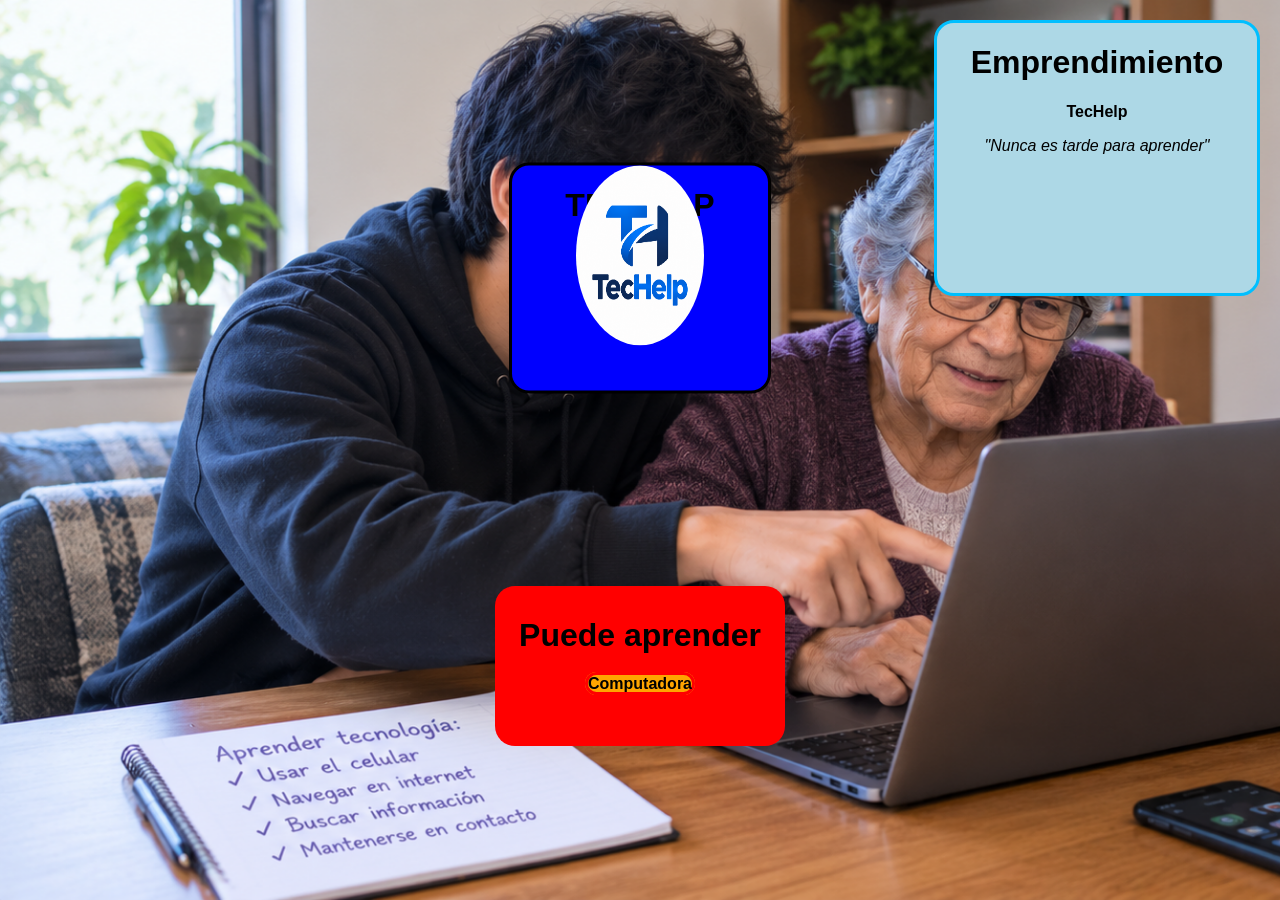
<file: centro.html>
<!DOCTYPE html>
<html lang="en">
<head>
    <meta charset="UTF-8">
    <meta name="viewport" content="width=device-width, initial-scale=1.0">
    <title>TecHelp</title>
    <link rel="stylesheet" href="stylecentro.css">
</head>
<body>

    <div id="contenedor_1">
        <h1>TECHELP</h1>
    </div>
    <div id="contenedor_2">
        <h1>Puede aprender</h1>
        <a href="pagIzq.html" id="boton_1"><b>Computadora</b></a>
    </div>
    <div id="contenedor_6">
        <h1>Emprendimiento</h1>
        <p><b>TecHelp</b></p>
        <p><i>"Nunca es tarde para aprender"</i></p>
    </div>
    <div class="contenedor_7">
        <a href="Proposito.html">
            <img src="TecHelp Logo.png" class="Proposito" alt="Propósito">
        </a>
    </div>
</body>
</html>
</file>
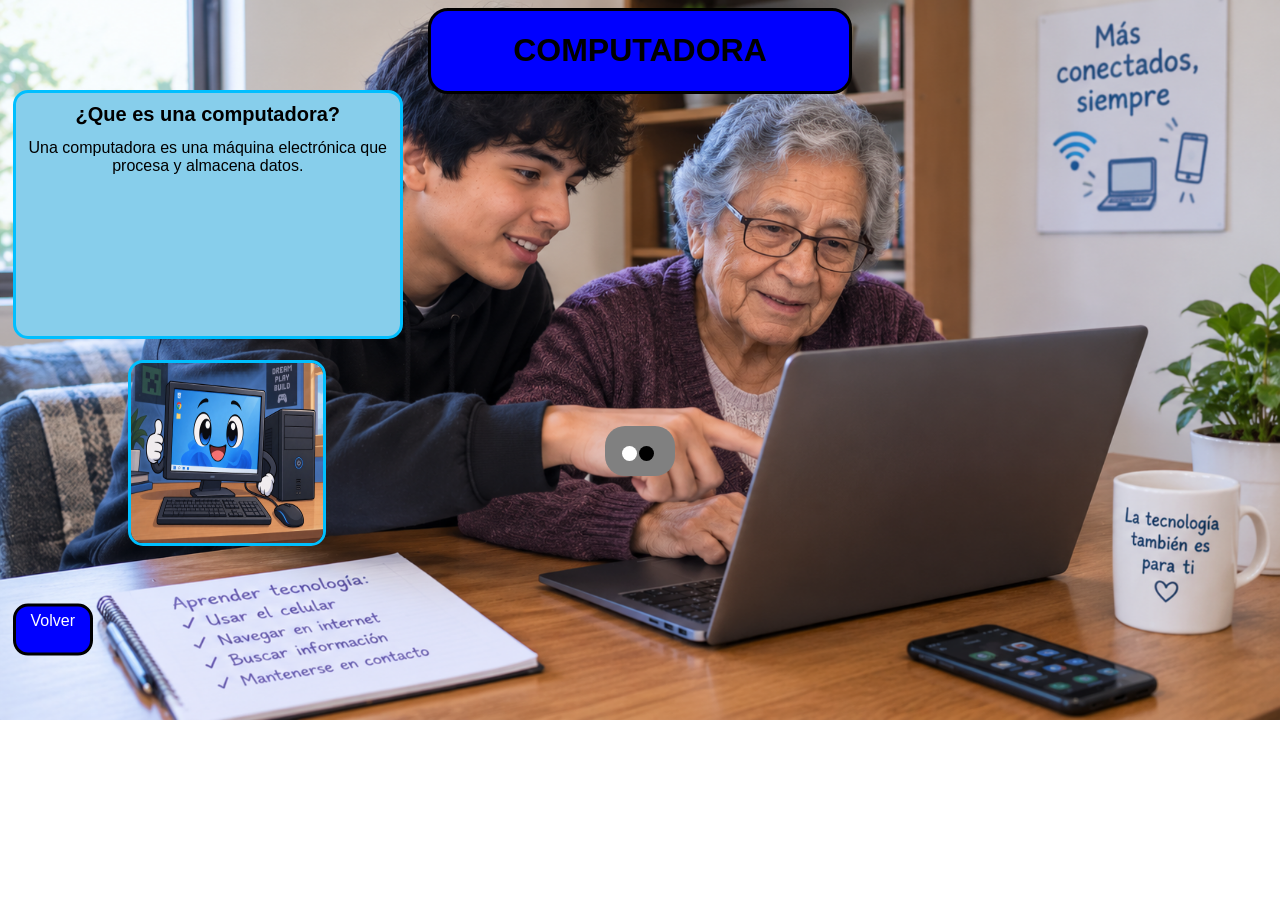
<file: pagIzq.html>
<!DOCTYPE html>
<html lang="en">
<head>
    <meta charset="UTF-8">
    <meta name="viewport" content="width=device-width, initial-scale=1.0">
    <title>PagIzq</title>
    <link rel="stylesheet" href="pagIzq.css">
</head>
<body>
    <div class="contenedor4">
        <h1>COMPUTADORA</h1>
    </div>
    <div class="contenedor5">
        <div class="boton_1">
            <a href="index.html">Volver</a>
        </div>
    </div>
    <div class="contadordepaginas">
        <div class="circulo1">
        </div>
        <div class="circulo2">
        </div>
    </div>
    <div class="contenedorIzq">
        <h1>¿Que es una computadora?</h1>
        <p>Una computadora es una máquina electrónica que procesa y almacena datos.</p>
    </div>
    <img src="Ordenador sonriente en un escritorio acogedor.png" class="Imgcomputadora" alt="Imgcomputadora">

</body>
</html>
</file>
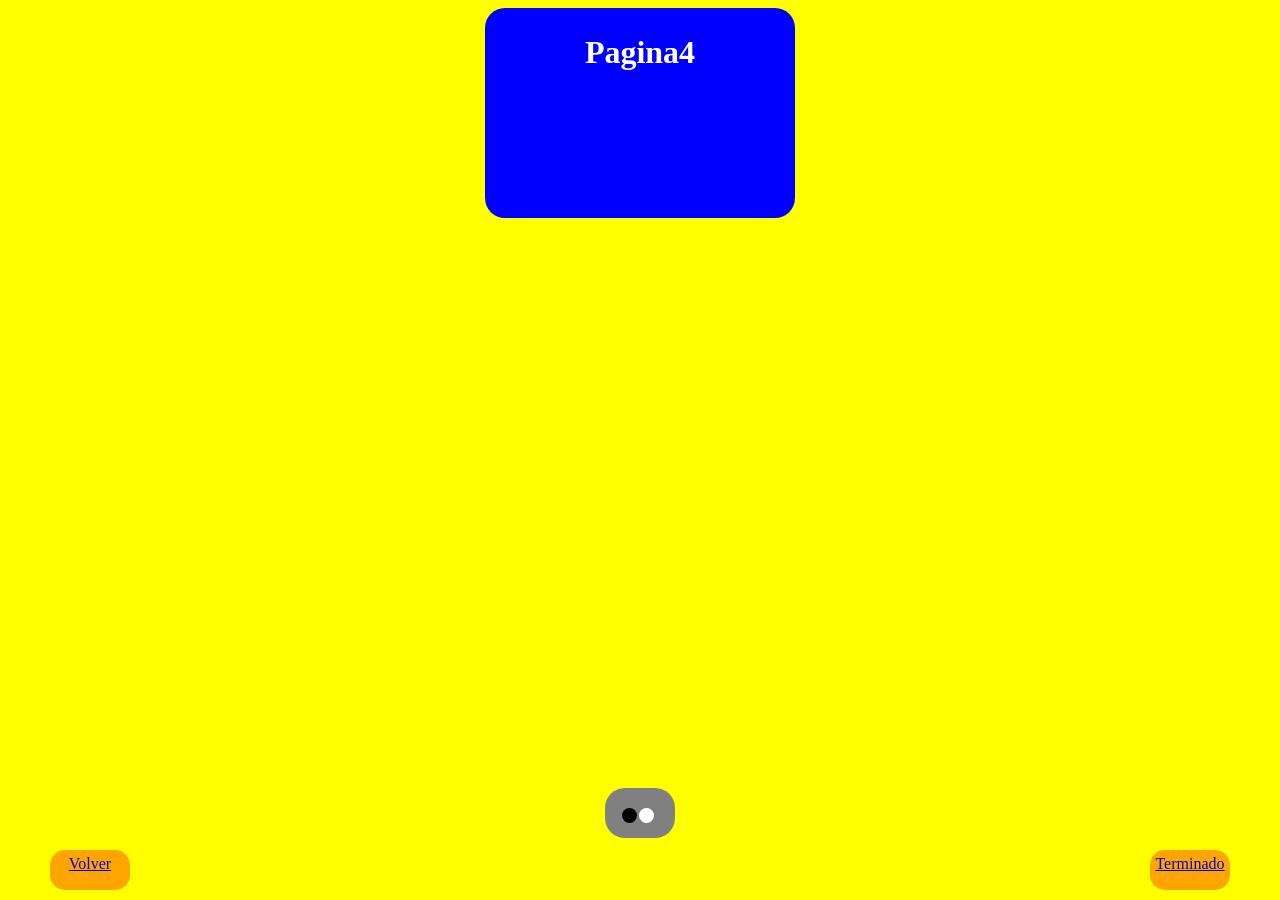
<file: pagIzqSig.html>
<!DOCTYPE html>
<html lang="en">
<head>
    <meta charset="UTF-8">
    <meta name="viewport" content="width=device-width, initial-scale=1.0">
    <title>Document</title>
    <link rel="stylesheet" href="pagIzqSig.css">
</head>
<body>
    
    <div class="contenedorX">
        <h1>Pagina4</h1>
    </div>

    <div class="boton_9">
        <a href="pagIzq.html">Volver</a>
    </div>
    <div class="boton_10">
        <a href="centro.html">Terminado</a>
    </div>
    <div class="contadordepaginas">
        <div class="circulo1">
        </div>
        <div class="circulo2">
        </div>
    </div>

</body>
</html>
</file>
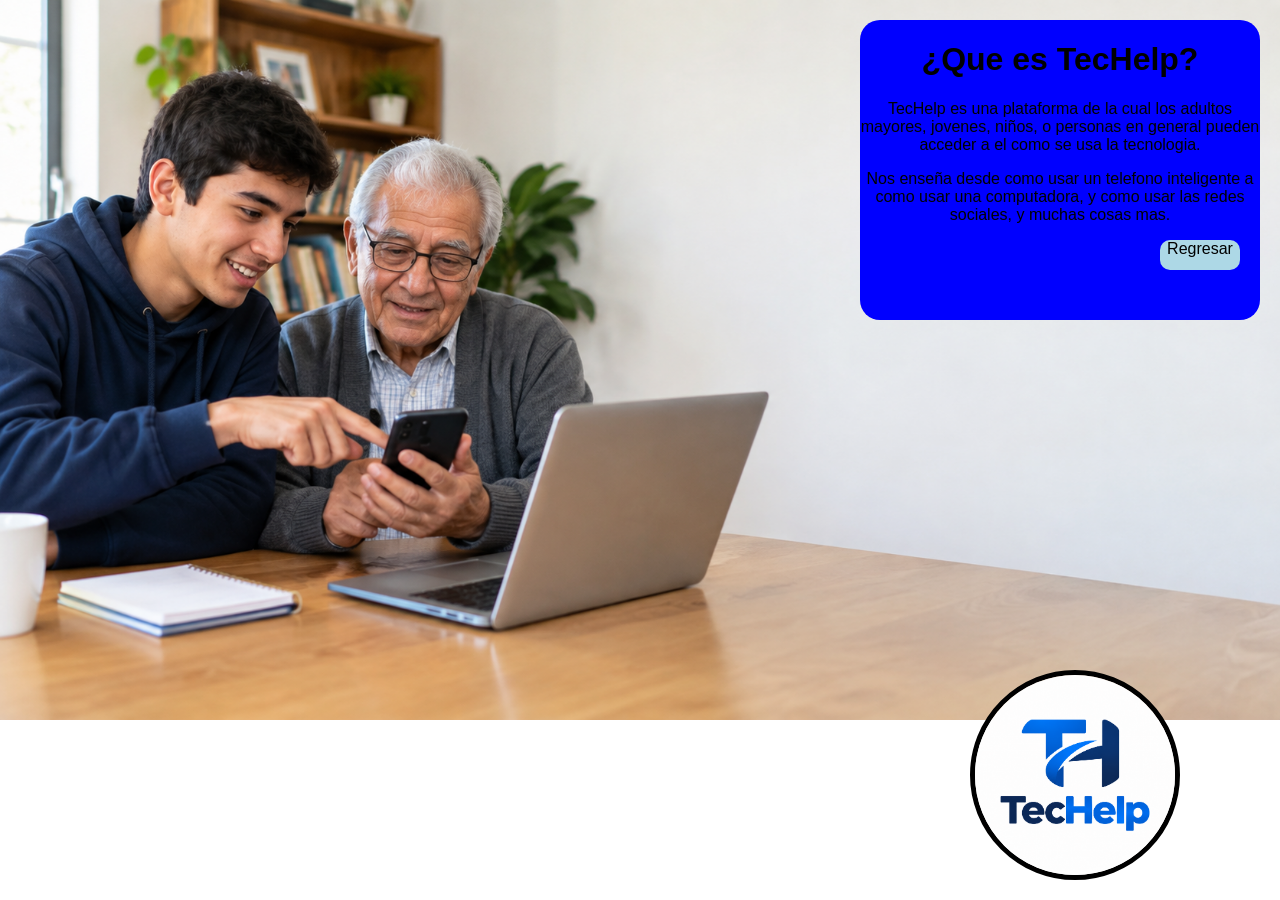
<file: Proposito.html>
<!DOCTYPE html>
<html lang="en">
<head>
    <meta charset="UTF-8">
    <meta name="viewport" content="width=device-width, initial-scale=1.0">
    <title>Document</title>
    <link rel="stylesheet" href="Proposito.css">
</head>
<body>

    <div class="contenedor_8">
        <h1>¿Que es TecHelp?</h1>
        <p>TecHelp es una plataforma de la cual los adultos mayores, jovenes, niños, o personas en general pueden acceder a el como se usa la tecnologia.</p>
        <p>Nos enseña desde como usar un telefono inteligente a como usar una computadora, y como usar las redes sociales, y muchas cosas mas.</p>
         <div class="boton_centro">
            <a href="centro.html">Regresar</a>
        </div>
    </div>
    <img src="TecHelp Logo.png" alt="Logo TecHelp" class="TecHelpLogo">
    
</body>
</html>
</file>
<file: stylecentro.css>
html,body{
    width: 100%;
    height: 100%;
    margin: 0;
    background-image: url(ChatGPT\ Image\ 27\ sept\ 2026\,\ 22_07_00.png);
    background-repeat: no-repeat;
    background-size: cover; 
}

body{
    display: flex;
    flex-direction: column;
    justify-content: center;
    align-items: center;
    background-color: yellow;
} 


#contenedor_1{
    width: 20%;
    height: 25%;
    background-color: blue;
    text-align: center;
    border-radius: 20px;
    border: 3px solid black;
    transform: translateY(-40%);
    font-family: 'Gill Sans', 'Gill Sans MT', Calibri, 'Trebuchet MS', sans-serif;

    animation: aparecerAzul 3s ease;
}
@keyframes aparecerAzul{
    0%{
        transform: translateY(-200vh);
    }

}

#contenedor_2{
    width: 250px;
    height: 140px;
    padding: 10px 20px;
    margin: 0;

    text-align: center;

    border: orange;
    background-color: red;
    box-shadow: yellow;
    border-radius: 20px;

    transform: translateY(100px);
    font-family: 'Gill Sans', 'Gill Sans MT', Calibri, 'Trebuchet MS', sans-serif;
    
    animation: aparecerRojo 3s ease;
}

@keyframes aparecerRojo{
    0%{
        opacity: 0;
    }
    100%{
        opacity: 1;
    }
    
}

#boton_1{
    width: 25%;
    height: 10%;
    margin-top: 0px;
    border-radius: 10px;
    background-color: orange;
    border: 3px solid red;
    border-radius: 15px;
    color: black;
    text-align: center;

    font-family:'Gill Sans', 'Gill Sans MT', Calibri, 'Trebuchet MS', sans-serif;
    text-decoration: none;
}

#boton_1 a{
    width: 120%;
    height: 100%;
    text-decoration: none !important;
    color: black;
    font-size:16px;
    font-family:'Gill Sans', 'Gill Sans MT', Calibri, 'Trebuchet MS', sans-serif;
    background-color: orange;
    border-radius: 15px;

}


@keyframes entrarVerdeclaro{
    0%{
        transform: translateX(-200vw);
    }
    100%{
        transform: translateX(0px);
    }
}

#boton_2{
    width: 100px;
    height: 100px;
    border-radius: 10px;
    background-color: orange;
    color: black;
    font-family:'Gill Sans', 'Gill Sans MT', Calibri, 'Trebuchet MS', sans-serif;
    text-decoration: none;
}

#contenedor_6{
    width: 25%;
    height: 30%;
    background-color: lightblue;
    text-align: center;
    border-radius: 20px;
    font-family:'Gill Sans', 'Gill Sans MT', Calibri, 'Trebuchet MS', sans-serif;
    border: 3px solid deepskyblue;

    position: absolute;
    top: 20px;
    right: 20px;

    animation: entrarDerecha 2.5s ease-out;
}
@keyframes entrarDerecha{
    0%{
        transform: translateX(200vw);
    }
    100%{
        transform: translateX(0px);
    }
}
#centenedor_6 h1{
    margin: 0;
    padding: 0;
    font-size: 20px;
    font-family: arial black;
}

#contenedor_7{
    width: 500px;
    height: 50px;
    background-color: gray;
    border-radius: 50px;
    transform: translateY(100%);    
}

.Proposito{
    width: 10%;
    height: 20%;
    border-radius: 50%;
    position: absolute;
    right: 45%;
    transform: translateY(-267%);

    animation: aparecer 3s ease;
}
@keyframes aparecer{
    0%{
        transform: translateY(-200vh);
    }
}

#boton_3{
    width: 25%;
    height: 10%;
    margin-top: 0px;
    border-radius: 10px;
    background-color: orange;
    border: 3px solid red;
    border-radius: 15px;
    color: black;
    text-align: center;

    font-family:'Gill Sans', 'Gill Sans MT', Calibri, 'Trebuchet MS', sans-serif;
    text-decoration: none;
}
</file>
<file: pagIzq.css>
body {
    display: flex;
    flex-direction: column;
    justify-content: center;
    align-items: center;
    background-image: url("ChatGPT Image 27 sept 2026, 22_07_00.png");
    background-repeat: no-repeat;
    background-size: cover;
}

.contenedor4 {
    width: 33%;
    height: 25%;
    background-color: blue;
    text-align: center;
    border-radius: 20px;
    border: 3px solid black;
    transform: translateY(0%);
    color: black;
    font-family: "Arial Black", Arial, sans-serif;
    animation: bajarPagina3 2s ease;
}

@keyframes bajarPagina3 {
    0% {
        transform: translateY(-100vh);
    }
    100% {
        transform: translateY(0%);
    }
}

.boton_1 {
    width: 5%;
    height: 4%;
    padding: 5px 5px;
    background-color: blue;
    border-radius: 15px;
    border: 3px solid black;
    text-align: center;
    position: absolute;
    left: 1%;
    transform: translateY(980%);
    animation: aparecerIzq 2s ease;
}

@keyframes aparecerIzq {
    0% {
        transform: translateX(-100vh);
    }
    100% {
        transform: translateX(0);
    }
}

.boton_1 a {
    text-decoration: none !important;
    color: white;
    font-size: 16px;
    font-family: 'Gill Sans', 'Gill Sans MT', Calibri, 'Trebuchet MS', sans-serif;
}
@keyframes aparecerDer {
    0% {
        transform: translateX(100vh);
    }
    100% {
        transform: translateX(0);
    }
}

.boton_2 a {
    text-decoration: none !important;
    position: center;
    padding: 6px;
    color: white;
    font-size: 16px;
    font-family: 'Gill Sans', 'Gill Sans MT', Calibri, 'Trebuchet MS', sans-serif;
}

.contadordepaginas {
    width: 70px;
    height: 50px;
    background-color: gray;
    border-radius: 20px;
    position: absolute;
    transform: translateY(800%);
    animation: subirContador 2s ease;
}

.contadordepaginas .circulo1 {
    width: 15px;
    height: 15px;
    background-color: white;
    align-items: center;
    border-radius: 100%;
    position: absolute;
    right: 55%;
    top: 20px;
}

.contadordepaginas .circulo2 {
    width: 15px;
    height: 15px;
    background-color: black;
    align-items: center;
    border-radius: 100%;
    position: absolute;
    right: 30%;
    top: 20px;
}

@keyframes subirContador {
    0% {
        transform: translateY(700vh);
    }
    100% {
        transform: translateY(800%);
    }
}

.contenedorIzq {
    width: 30%;
    height: 27%;
    background-color: skyblue;
    border-radius: 15px;
    border: 3px solid deepskyblue;
    font-size: 14px;
    position: absolute;
    left: 1%;
    top: 10%;
    animation: aparecerIzqContenedor 2s ease-in-out;
}

@keyframes aparecerIzqContenedor {
    0% {
        transform: translateX(-100vh);
    }
    100% {
        transform: translateX(0);
    }
}

.contenedorIzq h1 {
    font-size: 20px;
    font-family: "Arial Black", Arial, sans-serif;
    text-align: center;
    margin-top: 10px;
}

.contenedorIzq p {
    font-size: 16px;
    font-family: 'Gill Sans', 'Gill Sans MT', Calibri, 'Trebuchet MS', sans-serif;
    text-align: center;
    margin-top: 10px;
}

.Imgcomputadora {
    width: 15%;
    height: 20%;
    position: absolute;
    left: 10%;
    top: 40%;
    border-radius: 15px;
    border: 3px solid deepskyblue;
}
</file>
<file: pagIzqSig.css>
body{
    display: flex;
    flex-direction: column;
    justify-content: center;
    align-items: center;
    background-color: yellow;
} 

.contenedorX{
    width: 300px;
    height: 200px;
    padding: 5px 5px;

    background-color: blue;
    border-radius: 20px;
    text-align: center;
    color: white;
    animation: bajarPagina 2s ease;
}
@keyframes bajarPagina{
    0%{
        transform: translateY(-100vh)
    }
}
.boton_9{
    width: 70px;
    height: 30px;
    padding: 5px 5px;
    background-color: orange;
    border-radius: 15px;
    text-align: center;
    position: absolute;
    left: 50px;
    top: 850px;

    animation: aparecerIzq 2s ease;
}
@keyframes aparecerIzq{
    0%{
        transform: translateX(-100vh);
    }
}
.boton_10{
    width: 70px;
    height: 30px;
    padding: 5px 5px;
    background-color: orange;
    border-radius: 15px;
    text-align: center;
    position: absolute;
    right: 50px;
    top: 850px;

    animation: aparecerDer 2s ease;
}
@keyframes aparecerDer{
    0%{
        transform: translateX(100vh)
    }
}
.contadordepaginas{
    width: 70px;
    height: 50px;
    background-color: gray;
    border-radius: 20px;
    position: absolute;
    transform: translateY(700px);
    .circulo1{
        width: 15px;
        height: 15px;
        background-color: black;
        border-radius: 100%;

        position: absolute;
        right: 55%;
        top: 20px; 
    }
    .circulo2{
        width: 15px;
        height: 15px;
        background-color: white;
        border-radius: 100%;

        position: absolute;
        right: 30%;
        top: 20px; 
    }
    animation: subirContador 2s ease;
}
@keyframes subirContador{
    0%{
        transform: translateY(700vh);
    }
}
</file>
<file: Proposito.css>
body{
    display: flex;
    justify-content: center;
    background-image: url(TecHelp.1.png);
    background-repeat: no-repeat;
    background-size: cover;
}

.contenedor_8{
    width: 400px;
    height: 300px;
    background-color: blue;
    text-align:center;
    border-radius: 20px;
    font-family: 'Gill Sans', 'Gill Sans MT', Calibri, 'Trebuchet MS', sans-serif;

    position: absolute;
    right: 20px;
    top: 20px;

    animation: aparecer 2s ease;
}
@keyframes aparecer{
    0%{
        opacity: 0;
    }
    100%{
        opacity: 1;
    }
}

.TecHelpLogo{
    width: 200px;
    height: 200px;
    border-radius: 50%;
    position: absolute;
    right: 100px;
    bottom: 20px;
    border: 5px solid black;

    animation: aparecerDer 2s ease;
}
@keyframes aparecerDer{
    0%{
        transform: translateX(100vh);
    }
}

.boton_centro{
    width: 80px;
    height: 30px;
    text-decoration: none;
    border-radius: 10px;
    background-color: lightblue;
    color: black;
    font-family:'Gill Sans', 'Gill Sans MT', Calibri, 'Trebuchet MS', sans-serif;
    position:absolute;
    right: 20px;
}

.boton_centro a{
    text-decoration: none;
    color: black;
    font-family:'Gill Sans', 'Gill Sans MT', Calibri, 'Trebuchet MS', sans-serif;

}
</file>
